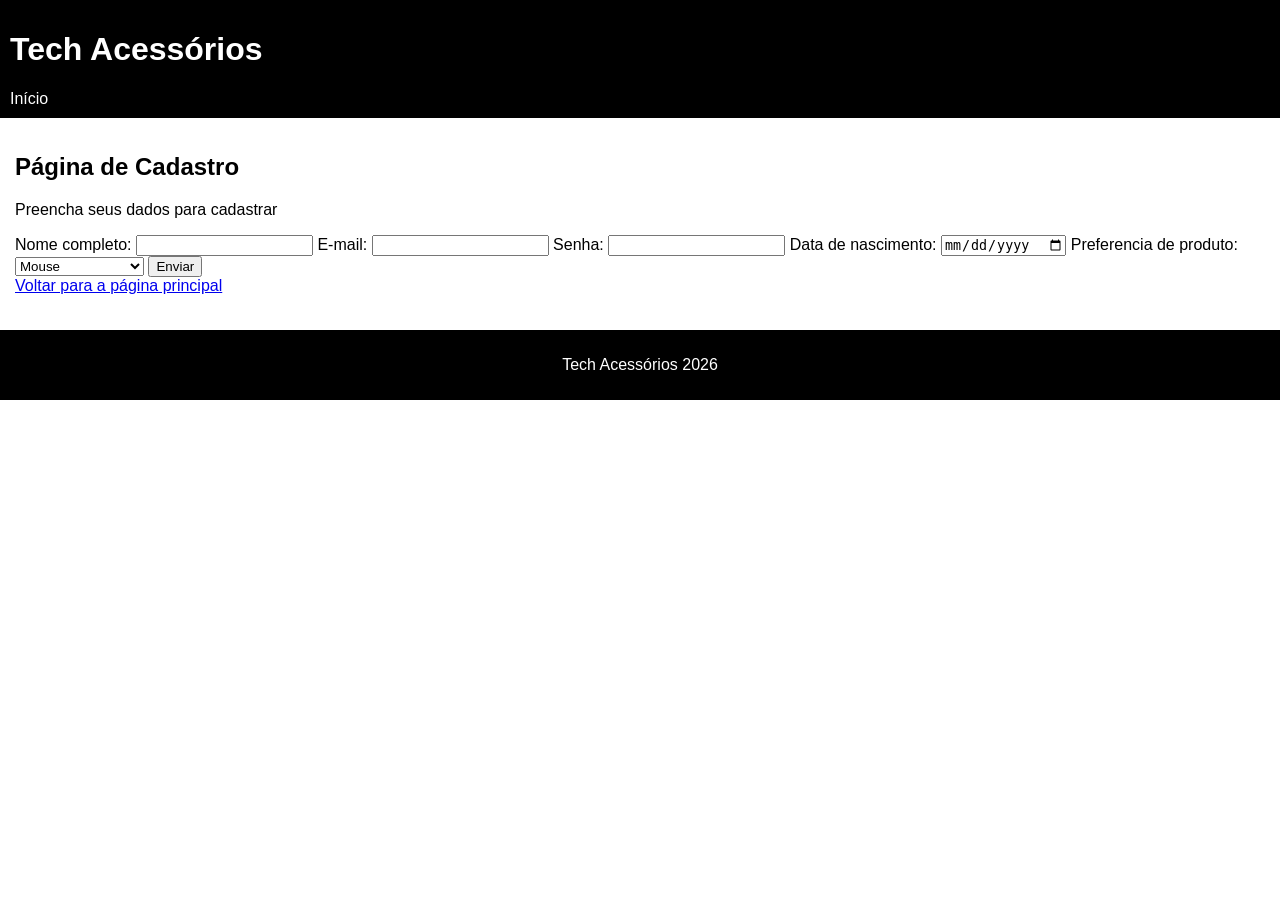
<file: Cadastro.html>
<!DOCTYPE html>
<html lang="pt-br">
<head>
    <meta charset="UTF-8">
    <meta name="viewport" content="width=device-width, initial-scale=1.0">
    <title>Cadastro</title>
    <link rel="stylesheet" href="style.css">
</head>
<body>
    <header>
        <h1>Tech Acessórios</h1>
        <nav>
            <a href="index.html">Início</a>
        </nav>
    </header>
    <main>
        <h2>Página de Cadastro</h2>
        <p>Preencha seus dados para cadastrar</p>

        <form>
            <label>Nome completo:</label>
            <input type="text" name="nome">
            <label>E-mail:</label>
            <input type="email" name="email">
            <label>Senha:</label>
            <input type="password" name="senha">
            <label>Data de nascimento:</label>
            <input type="date" name="data">
            <label>Preferencia de produto:</label>
            <select name="preferencia">
                <option value="mouse">Mouse</option>
                <option value="teclado">Teclado Mecânico</option>
                <option value="periferico">Periférico Gamer</option>
            </select>
            <button type="submit">Enviar</button>
        </form>

        <a href="index.html">Voltar para a página principal</a>
    </main>

    <footer>
        <p>Tech Acessórios 2026</p>
    </footer>
</body>
</html>
</file>
<file: style.css>
body {
    font-family: Arial, Helvetica, sans-serif;
    margin: 0;
}

header {
    background-color: black;
    color: white;
    padding: 10px;
}

nav a{
    color: white;
    margin-right: 10px;
    text-decoration: none;
}

main {
    padding: 15px;
}

article{
    display: flex;
    gap: 10px;
}

article div {
    border: 1px solid black;
    padding: 10px;
    width: 200px;
}
img{
    width: 100%;
}

footer{
    background-color: black;
    color: white;
    text-align: center;
    padding: 10px;
    margin-top: 20px;
}
</file>
